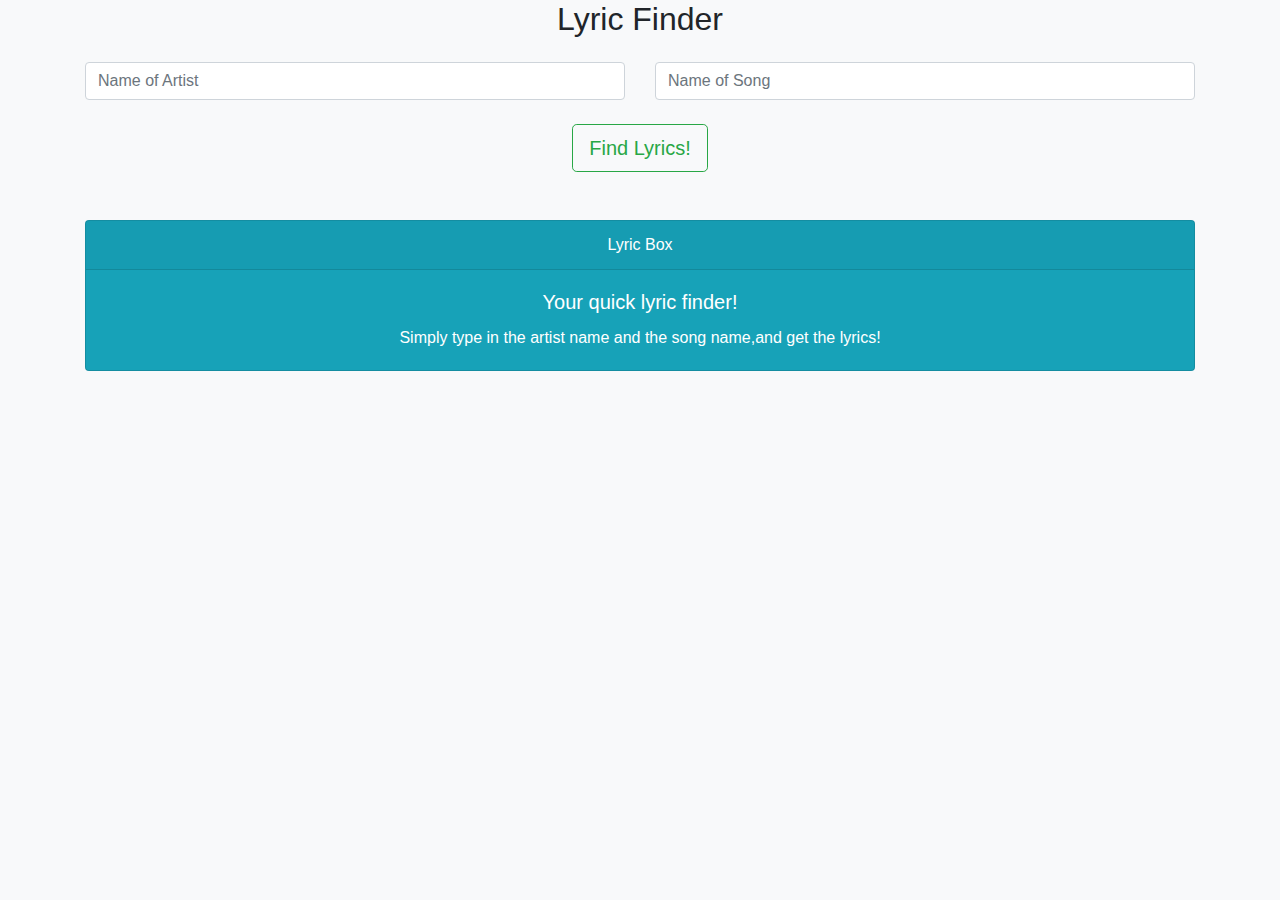
<file: Lyrics_Finder/index.html>
<!DOCTYPE html>
<html lang="en">

<head>
    <meta charset="UTF-8">
    <meta http-equiv="X-UA-Compatible" content="IE=edge">
    <meta name="viewport" content="width=device-width, initial-scale=1.0">
    <title>Lyric Finder</title>
    <!-- CSS only -->
    <link rel="stylesheet" href="https://cdn.jsdelivr.net/npm/bootstrap@4.4.1/dist/css/bootstrap.min.css"
        integrity="sha384-Vkoo8x4CGsO3+Hhxv8T/Q5PaXtkKtu6ug5TOeNV6gBiFeWPGFN9MuhOf23Q9Ifjh" crossorigin="anonymous">
    <link rel="stylesheet" href="style.css">

<body class="bg-light">
    <div class="container px-5py-5">
        <h2 class="text-center pb-3">Lyric Finder</h2>

        <div class="row">
            <div class="col-md-6">
                <input type="text" class="form-control input-artist" placeholder="Name of Artist">
            </div>
            <div class="col-md-6">
                <input type="text" class="form-control input-song" placeholder="Name of Song">
            </div>
        </div>
        <div class="text-center ">
            <button class="btn btn-outline-success btn-lg mt-4 find-btn">Find Lyrics!</button>
        </div>

        <div class="text-center">
            <div class="card text-white bg-info mb-3 mt-5 text-center">
                <div class="card-header">Lyric Box</div>
                <div class="card-body">
                    <h5 class="card-title song-desc">Your quick lyric finder!</h5>
                    <p class="card-text lyric-text">Simply type in the artist name and the song name,and get the lyrics!
                    </p>
                </div>
            </div>
        </div>

        <div class="alert alert-danger error-box" role="alert">
            <h4 class="alert-heading text-center">Error!</h4>
            <p class="text-center">Please recheck your input fields.</p>
        </div>
    </div>

    <script src="https://code.jquery.com/jquery-3.6.0.slim.js"
        integrity="sha256-HwWONEZrpuoh951cQD1ov2HUK5zA5DwJ1DNUXaM6FsY=" crossorigin="anonymous"></script>
    <script src="https://cdnjs.cloudflare.com/ajax/libs/jquery/3.5.1/jquery.min.js"
        integrity="sha512-bLT0Qm9VnAYZDflyKcBaQ2gg0hSYNQrJ8RilYldYQ1FxQYoCLtUjuuRuZo+fjqhx/qtq/1itJ0C2ejDxltZVFg=="
        crossorigin="anonymous"></script>
    <script src="https://cdn.jsdelivr.net/npm/bootstrap@5.1.3/dist/js/bootstrap.min.js"
        integrity="sha384-QJHtvGhmr9XOIpI6YVutG+2QOK9T+ZnN4kzFN1RtK3zEFEIsxhlmWl5/YESvpZ13"
        crossorigin="anonymous"></script>
    <script src=" app.js"></script>
</body>

</html>
</file>
<file: Lyrics_Finder/style.css>
.container {
    position: relative;
}

.error-box {
    display: none;
    position: absolute;
    top: 150px;
    left: 50%;
    transform: translate(-50%, -50%);
    box-shadow: 3px 4px 5px rgba(0, 0, 0, .2);
}
</file>
